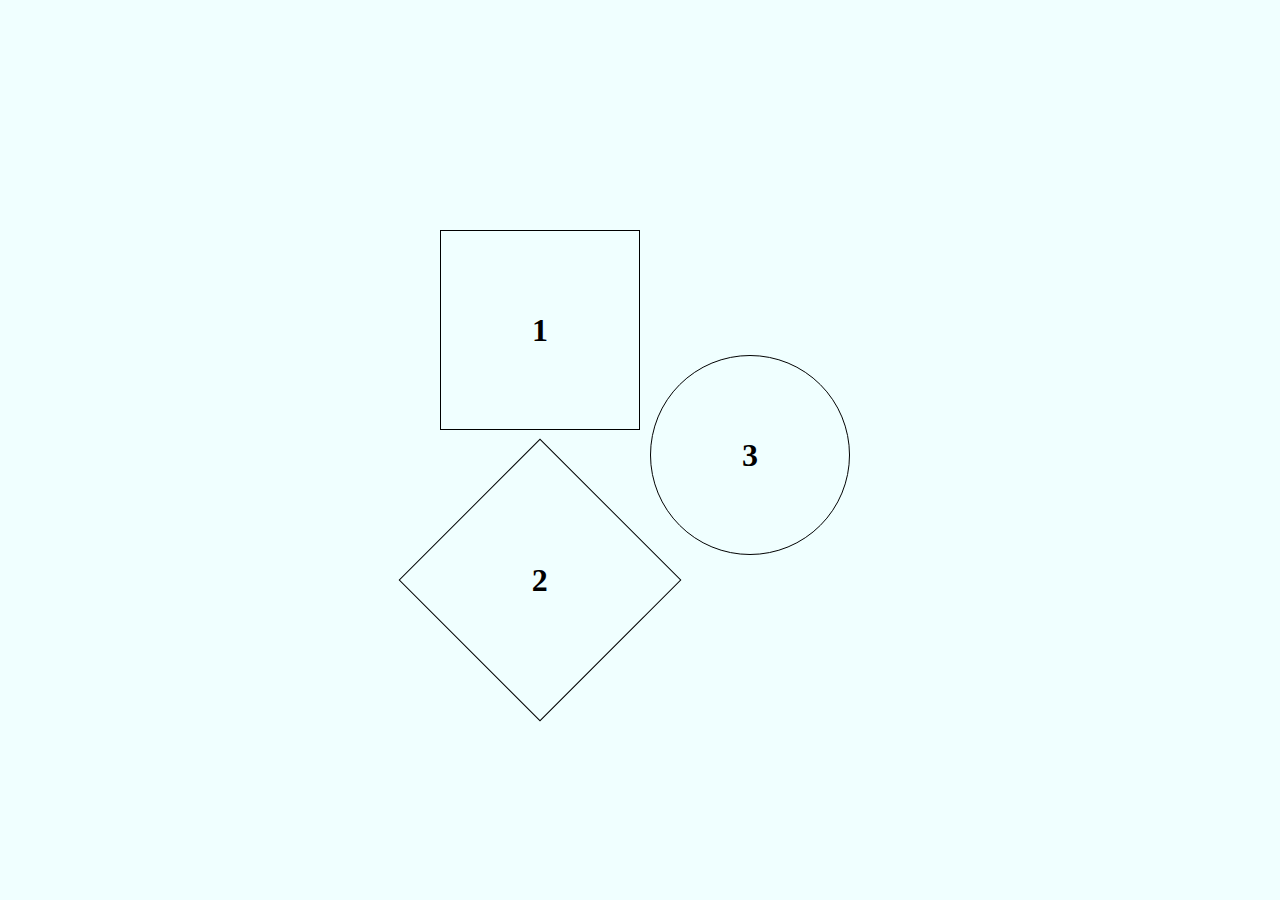
<file: index.html>
<!DOCTYPE html>
<html lang="en">
    <head>
        <meta charset="UTF-8">
        <meta name="viewport" content="width=device-width, initial-scale=1.0">
        <title>Shapes Game</title>
        <link rel="stylesheet" href="style.css">
    </head>
    <body>
        <div id="main">
            <div id="box">
            <div id="square" class="shape"><h1>1</h1></div>
            <div id="diamond" class="shape"><h1>2</h1></div>
        </div>
        <div id="circle" class="shape"><h1>3</h1></div>
        </div>
    </body>
</html>
</file>
<file: style.css>
*{
    margin: 0%;
    padding: 0%;
    box-sizing: border-box;
}
html,body{
    height: 100%;
    width: 100%;
}
#main{
    height: 100%;
    width: 100%;
    background-color: azure;
    display: flex;
    align-items: center;
    justify-content: center;
}
.shape{
    margin-top: 10px; margin-left: 10px;
    height: 200px;
    width: 200px;
    display: flex;
    border: 1px solid black;
    align-items: center;
    justify-content: center;
}
#square:hover{
    background-color: red;
    
}
#circle{
    border-radius: 50%;
}
#circle:hover{
    background-color: green;
}
#diamond{
    margin-top: 50px;
    rotate: 45deg;
}
#diamond:hover{
    background-color: blue;
}
#diamond h1{
    rotate: -45deg;
}
</file>
